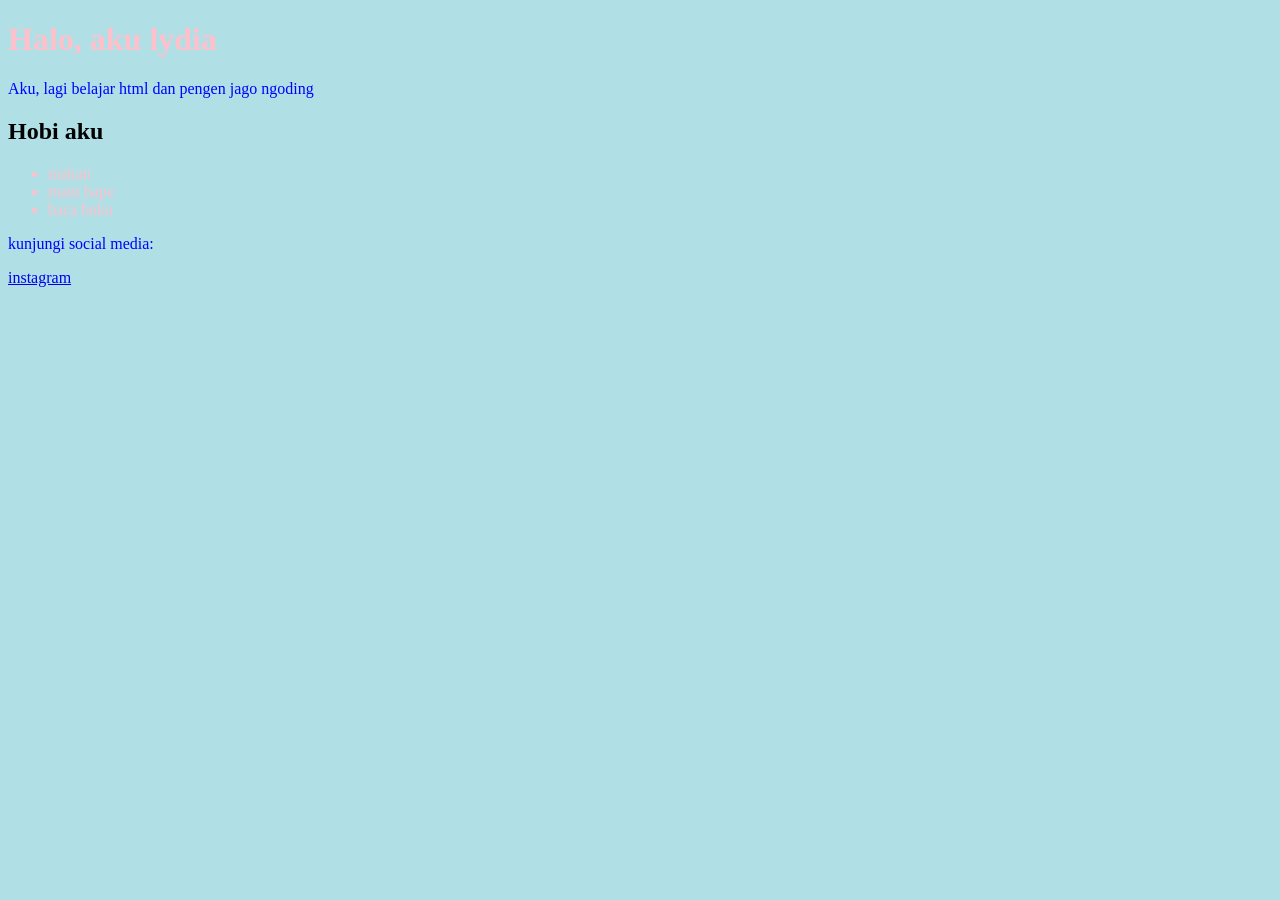
<file: index.html>
<!DOCTYPE html>
<html>
  <head>
    <style>
      body {
        background-color: powderblue;
      }
      h1 {
        color: pink;
      }
      
      p {
        color: blue;
      }
      
      ul {
        color: pink;
      }
    </style>
    <title>Profil lidya</title>
  </head>
  <body>
    <h1>Halo, aku lydia</h1>
    <p>Aku, lagi belajar html dan pengen jago ngoding</p>
    
    <h2>Hobi aku</h2>
    <ul>
      <li>makan</li>
      <li>main hape</li>
      <li>baca buku</li>
    </ul>
    
    <p>kunjungi social media:</p>
    <a href="#">instagram</a>
    
  </body>
</html>
</file>
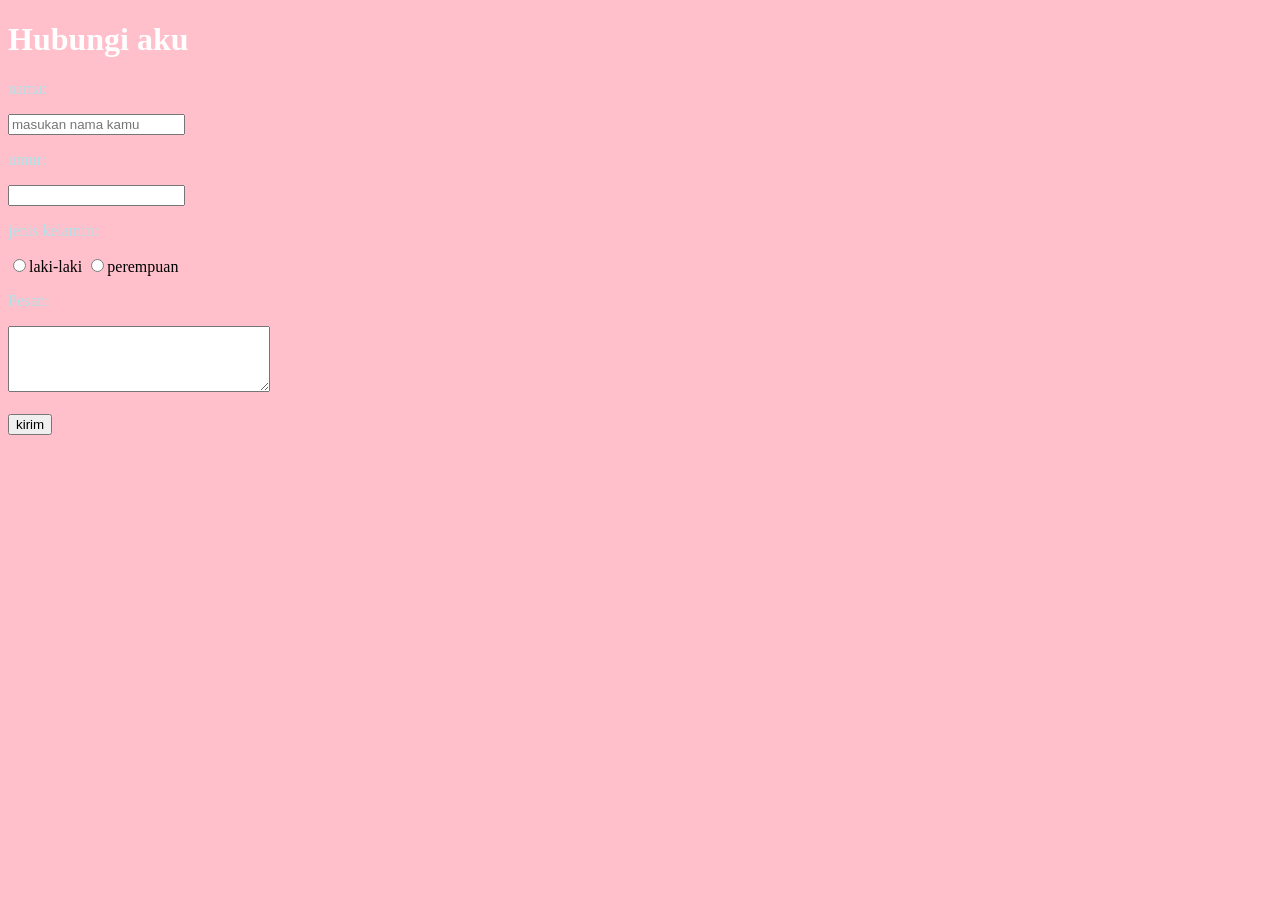
<file: form3.html>
<!DOCTYPE html>
<html>
  <head>
    <title>Kontak lidya</title>
    <style>
      body {
       background-color: pink;
      }
      p {
        color: powderblue;
      }
      h1 {
        color: white;
      }
    </style>
  </head>
  <body>
    <h1>Hubungi aku</h1>
    
    <form>
      <p>nama:</p>
      <input type="text" placeholder="masukan nama kamu">
      
      <p>umur:</p>
      <input type="number">
      
      <p>jenis kelamin:</p>
      <input type="radio" name="jenis kelamin">laki-laki
      <input type="radio" name="jenis kelamin">perempuan
      
      <p>Pesan:</p>
      <textarea rows="4" cols="30"></textarea>
      
      <br><br>
      
      <button>kirim</button>
      
    </form>
    
  </body>
</html>
</file>
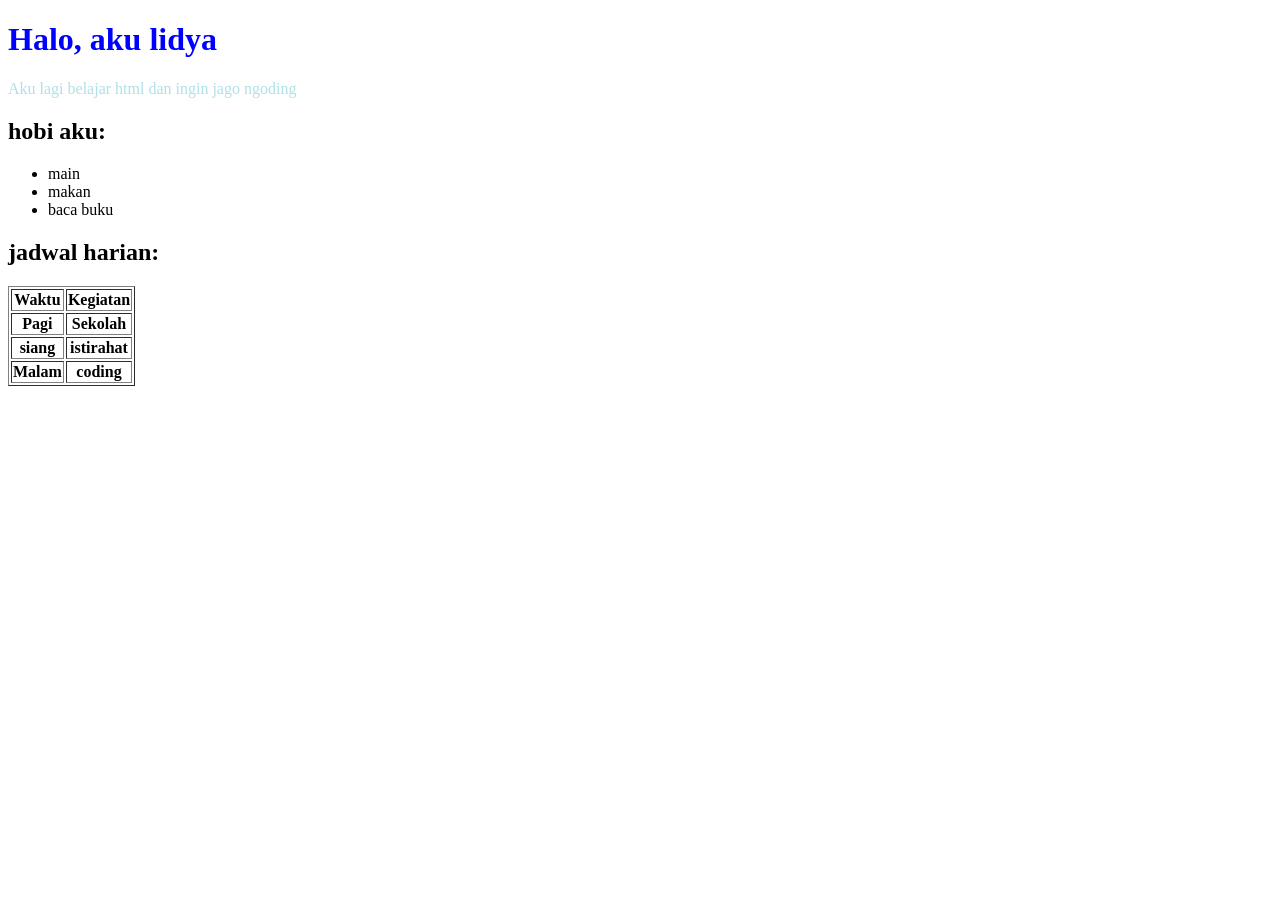
<file: table.html>
<!DOCTYPE html>
<html>
  <head>
    <title>profil dan jadwal Lidya</title>
  </head>
  <body>
    
    <h1 style="color: blue;">Halo, aku lidya</h1>
    <p style="color: powderblue; font-size: 100%;">Aku lagi belajar html dan ingin jago ngoding</p>
    
    <h2>hobi aku:</h2>
    
    <ul>
      <li>main</li>
      <li>makan</li>
      <li>baca buku</li>
    </ul>
    
    <h2>jadwal harian:</h2>
    
    <table border="1">
      <tr>
        <th>Waktu</th>
        <th>Kegiatan</th>
      </tr>
      <tr>
        <th>Pagi</th>
        <th>Sekolah</th>
      </tr>
      <tr>
        <th>siang</th>
        <th>istirahat</th>
      </tr>
      <tr>
        <th>Malam</th>
        <th>coding</th>
      </tr>
    </table>
  </body>
</html>
</file>
